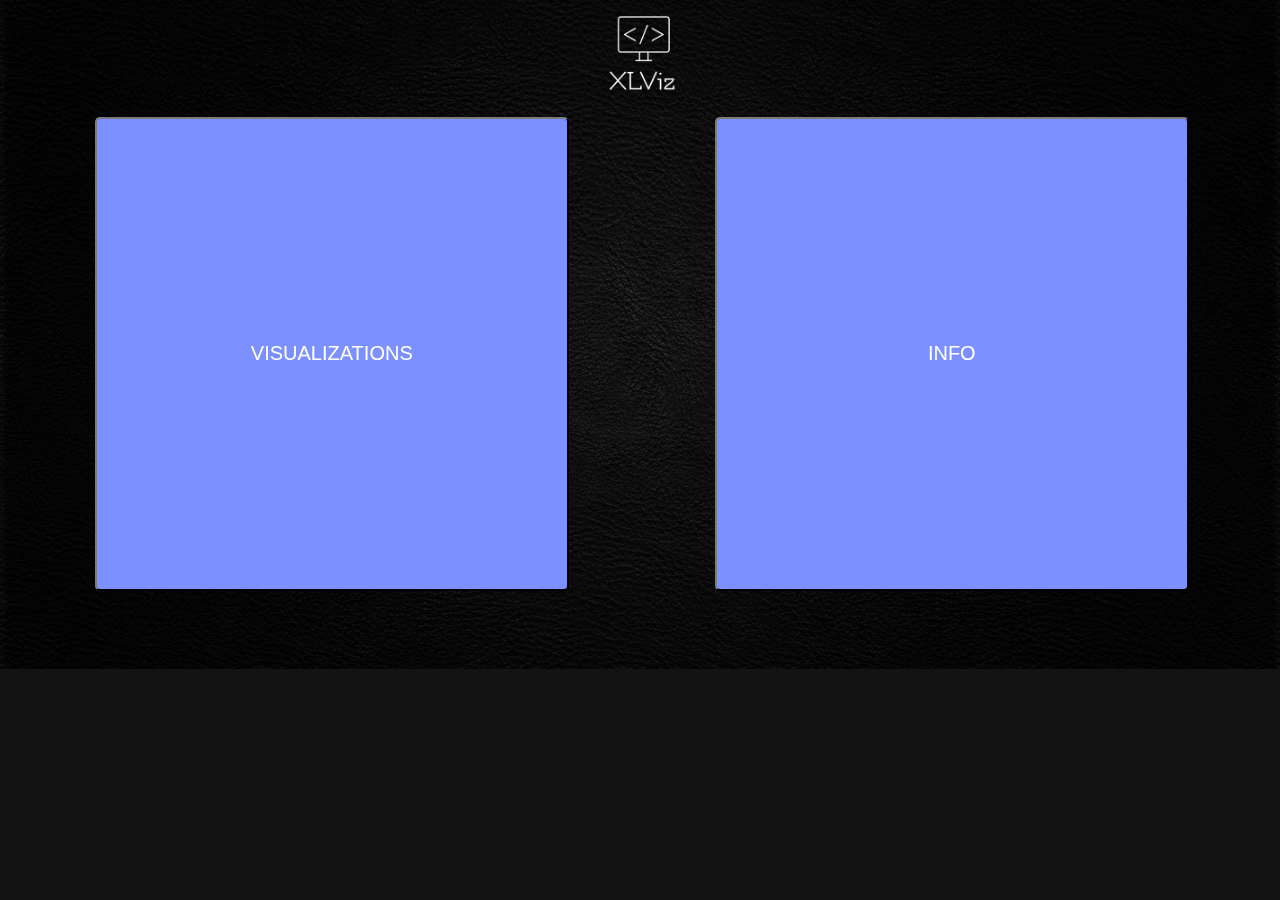
<file: DBL45BD/index.html>
<!DOCTYPE html>
<html lang="en">

<head>
    <meta charset="utf-8">
    <meta http-equiv="X-UA-Compatible" content="IE=edge">
    <title>DBL 45BD</title>
    <meta name="The dbl workgroup 45" content="">
    <meta name="viewport" content="width=device-width, initial-scale=1, shrink-to-fit=no">
    <link rel="stylesheet" href="style.css">
</head>
<body class="transition-fade" id="infobg">
<div id="welcome"></div>
<div id="welcomebuttons">
   
        <button id="home3"><p id="homebuttontext">VISUALIZATIONS</p></button>
        <input type="button" id="homebutton3" onclick="location.href='redo.html';" value="Home" />
        <script type="text/javascript">
            const realhome = document.getElementById("homebutton3");
            const myhomebutton = document.getElementById("home3");
            myhomebutton.addEventListener("click", function(){
                realhome.click();
                document.getElementById("homebuttontext").style.color = "white";
            });
        </script>
        <button id="home4"><p id="homebuttontext">INFO</p></button>
        <input type="button" id="homebutton4" onclick="location.href='info.html';" value="INFO" />
        <script type="text/javascript">
            const realhom = document.getElementById("homebutton4");
            const myhomebutto = document.getElementById("home4");
            myhomebutto.addEventListener("click", function(){
                realhom.click();
                document.getElementById("homebuttontext").style.color = "white";
            });
        </script>
</div>
</body>
</html>
</file>
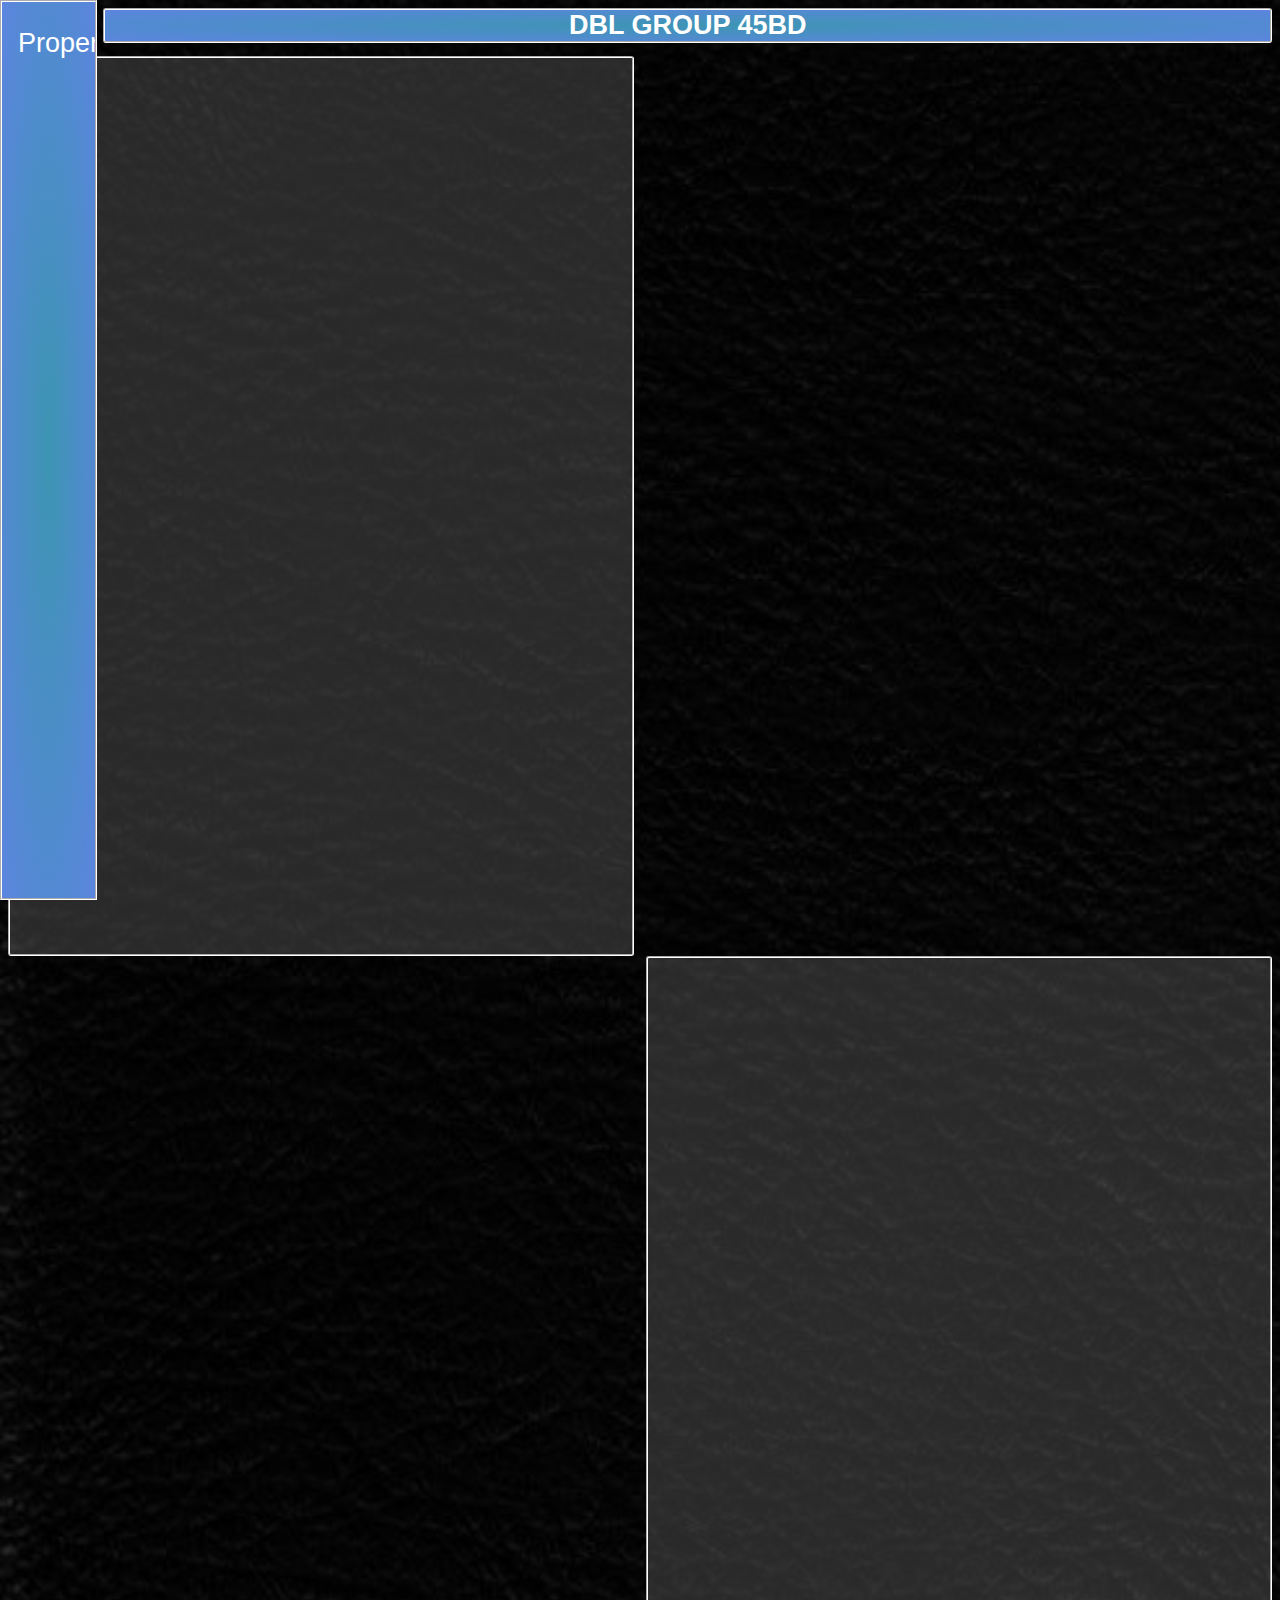
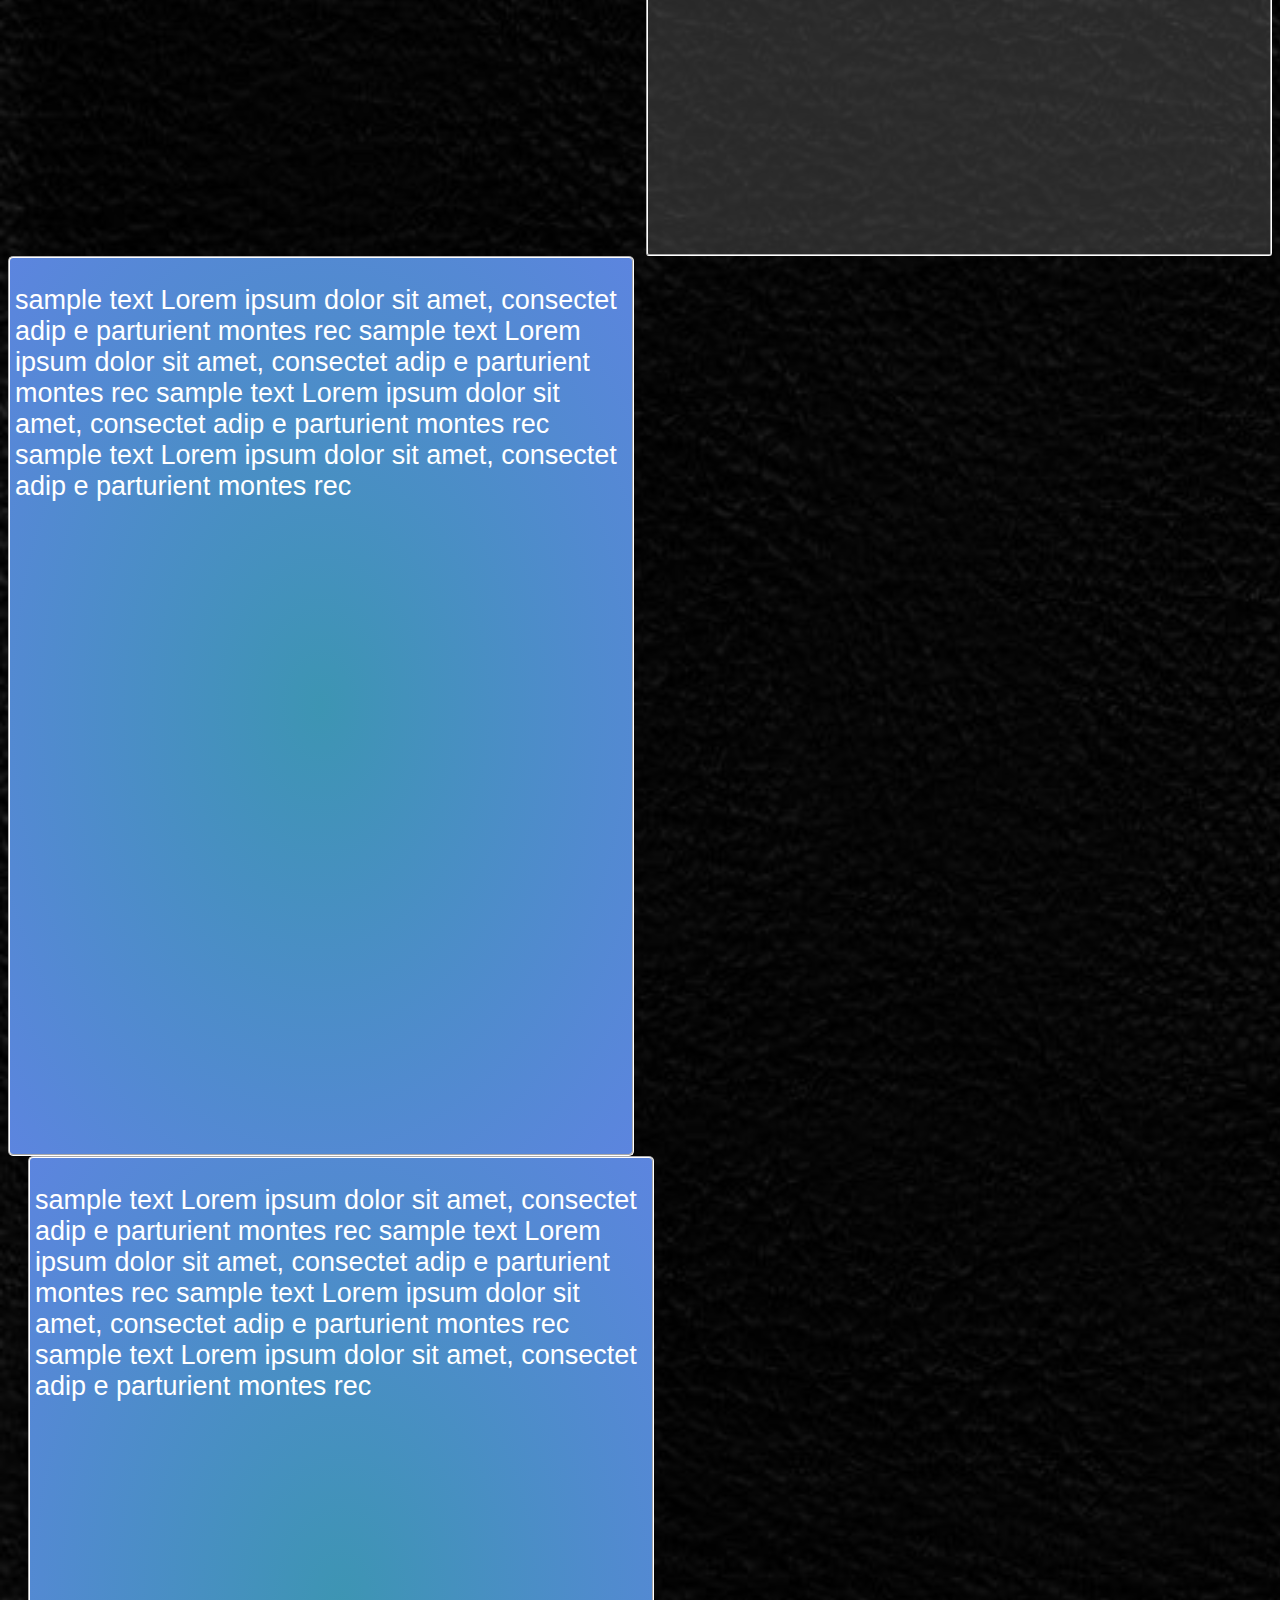
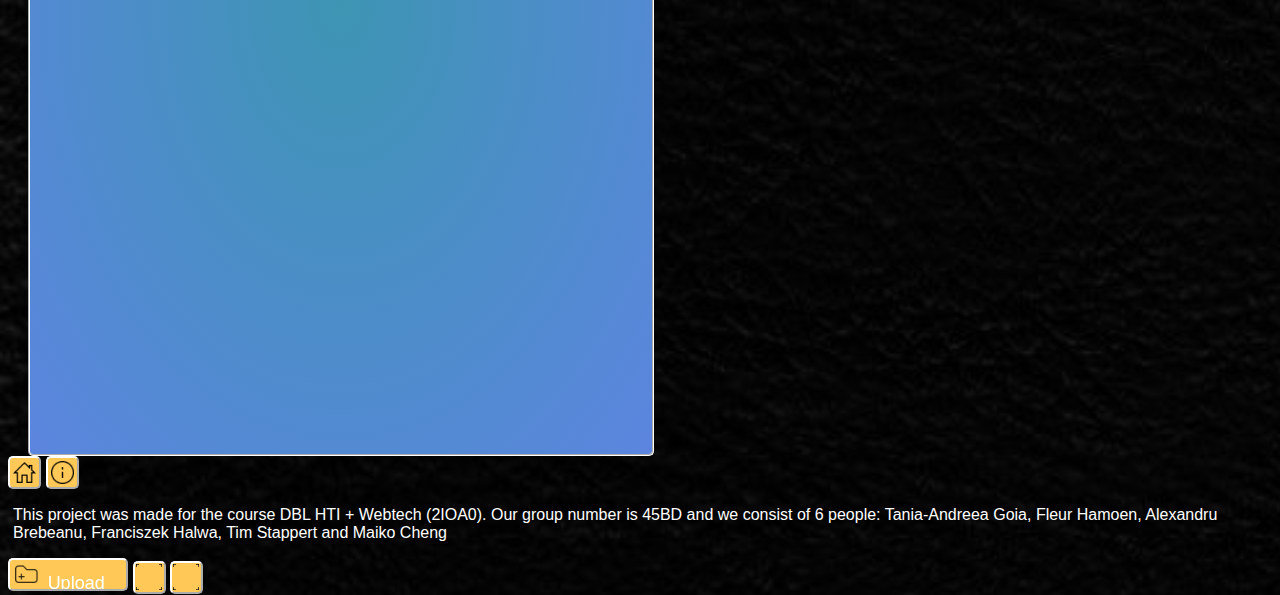
<file: DBL45BD/basic_arc.html>
<!DOCTYPE html>
<html lang="en">

<head>
    <meta charset="utf-8">
    <meta http-equiv="X-UA-Compatible" content="IE=edge">
    <title>DBL 45BD</title>
    <meta name="The dbl workgroup 45" content="">
    <meta name="viewport" content="width=device-width, initial-scale=1, shrink-to-fit=no">
    <link rel="stylesheet" href="style.css">
    <div id="title">
        <h1 class="title">DBL GROUP 45BD</h1>
    </div>
</head>

<!-- Load d3.js -->
<script src="https://d3js.org/d3.v4.js"></script>

<!-- Load color palette -->
<script src="https://d3js.org/d3-scale-chromatic.v1.min.js"></script>
<body>

<div class="nameb" id="nameb"><p id="names">Very epic graph sheesh</p></div>
<div class="namea" id="namea"><p id="names">Damn this graph bussin bussin</p></div>

<div class="graphsa" id=my_dataviz></div>

<script>
  // set the dimensions and margins of the graph
  var margin = {top: 100, right: 50, bottom: 160, left: 50},
    width = 1800 - margin.left - margin.right,
    height = 600 - margin.top - margin.bottom;
  
  // append the svg object to the body of the page
  var svg = d3.select("#my_dataviz")
    .append("svg")
      .attr("width", '100%')
      .attr("height", "100%")
      .call(d3.zoom().on("zoom", function () {
       svg.attr("transform", d3.event.transform)
        }))
    .append("g")
      .attr("transform",
            "translate(" + margin.left + "," + margin.top + ")");
  
  // Read dummy data

  // Input data

    var openFile = function(event) {
    var input = event.target;

    var reader = new FileReader();
    reader.onload = function(){
      var dataURL = reader.result;
      d3.csv(dataURL, function( data) {
        data = data.filter(function(d,i){ return i<1000 })
        data = data.sort(function (a,b) {return d3.ascending(a.fromJobtitle, b.fromJobtitle);});
        let tokeep = ["Employee", "Vice President", "Manager", "Unknown","President","Trader","CEO","Managing Director","Director","In House Lawyer"];
        data = data.filter(function(d,i){ return tokeep.indexOf(d.fromJobtitle) >= 0 })

        //replace every "like" with blank ""
        
        // List of node names
        var allNodes = data.map(function(d){return d.fromEmail.replace(/@enron.com/g, "")})
      
        // List of groups
        var allGroups = data.map(function(d){return d.fromJobtitle})
        allGroups = [...new Set(allGroups)]
      
        // A color scale for groups:
        var color = d3.scaleOrdinal()
          /*.domain(allGroups)*/
          .range(d3.schemeSet3);
      
        // A linear scale for node size
        var size = d3.scaleLinear()
          .domain([1,10])
          .range([2,10]);
      
        // A linear scale to position the nodes on the X axis
        var x = d3.scalePoint()
          .range([0, width + 750])
          .domain(allNodes)
      
        // In my input data, links are provided between nodes -id-, NOT between node names.
        // So I have to do a link between this id and the name
        var idToNode = {};
        data.forEach(function (n) {
          idToNode[n.fromId] = n;
        });
        var idToNode2 = {};
        data.forEach(function (n) {
          idToNode2[n.toId] = n;
        });
      
        // Add the links
        var links = svg
          .selectAll('mylinks')
          .data(data)
          .enter()
          .append('path')
          .attr('d', function (d) {
            start = x(idToNode[d.fromId].fromEmail.replace(/@enron.com/g, ""))    // X position of start node on the X axis
            end = x(idToNode2[d.toId].toEmail.replace(/@enron.com/g, ""))      // X position of end node
            return ['M', start, height-30,    // the arc starts at the coordinate x=start, y=height-30 (where the starting node is)
              'A',                            // This means we're gonna build an elliptical arc
              (start - end)/2, ',',    // Next 2 lines are the coordinates of the inflexion point. Height of this point is proportional with start - end distance
              (start - end)/2, 0, 0, ',',
              start < end ? 1 : 0, end, ',', height-30] // We always want the arc on top. So if end is before start, putting 0 here turn the arc upside down.
              .join(' ');
          })
          .style("fill", "none")
          .attr("stroke", "grey")
          .style("stroke-width", 1)
      
        // Add the circle for the nodes
        var nodes = svg
          .selectAll("mynodes")
          .data(data.sort(function(a,b) { return +b.fromId - +a.fromId }))
          .enter()
          .append("circle")
            .attr("cx", function(d){ return(x(d.fromEmail.replace(/@enron.com/g, "").replace(/@enron.com/g, "")))})
            .attr("cy", height-30)
            .attr("r", function(d){ return(size(d.fromId)/3)})
            .style("fill", function(d){ return color(d.fromJobtitle)})
            .attr("stroke", "white")
      
        // And give them a label
        var labels = svg
          .selectAll("mylabels")
          .data(data)
          .enter()
          .append("text")
            .attr("x", 0)
            .attr("y", 0)
            .text(function(d){ return(d.fromEmail.replace(/@enron.com/g, ""))} )
            .style("text-anchor", "end")
            .attr("transform", function(d){ return( "translate(" + (x(d.fromEmail.replace(/@enron.com/g, ""))) + "," + (height-15) + ")rotate(-45)")})
            .style("font-size", 6)
            .style("fill","white")
      
        // Add the highlighting functionality
        nodes
          .on('mouseover', function (d) {
            // Highlight the nodes: every node is green except of him
            nodes
              .style('opacity', .2)
            d3.select(this)
              .style('opacity', 1)
            // Highlight the connections
            links
              .style('stroke', function (link_d) { return link_d.fromEmail === d.fromEmail || link_d.toEmail === d.fromEmail ? color(d.fromJobtitle) : '#b8b8b8';})
              .style('stroke-opacity', function (link_d) { return link_d.fromEmail === d.fromEmail || link_d.toEmail === d.fromEmail ? 1 : .2;})
              .style('stroke-width', function (link_d) { return link_d.fromEmail === d.fromEmail || link_d.toEmail === d.fromEmail ? 4 : 1;})
            labels
              .style("font-size", function(label_d){ return label_d.fromEmail === d.fromEmail ? 16 : 2 } )
              .attr("y", function(label_d){ return label_d.fromEmail === d.fromEmail ? 10 : 0 } )
      
          })
          .on('mouseout', function (d) {
            nodes.style('opacity', 1)
            links
              .style('stroke', 'grey')
              .style('stroke-opacity', .8)
              .style('stroke-width', '1')
            labels
              .style("font-size", 6 )
      
          })
      })
      const nrOfIds = 149

      // set the dimensions and margins of the graph
      var margin2 = {top: 35, right: 10, bottom: 5, left: 35},
        width2 = 600 - margin2.left - margin2.right,
        height2 = 600 - margin2.top - margin2.bottom;

      // append the svg object to the body of the page
      var svg2 = d3.select("#my_dataviz2")
      .append("svg")
        .attr("width", "100%")
        .attr("height", "100%")
        .call(d3.zoom().on("zoom", function () {
       svg2.attr("transform", d3.event.transform)
        }))
      .style("background-color", "transparent")
      .append("g")
        .attr("transform", "translate(" + margin2.left + "," + margin2.top + ")");

      //Creates array with ID's
      function range(start, end) {
          return Array(end - start + 1).fill().map((_, idx) => start + idx)
          }

      //Array of ID's (1 to 149)
      var Ids = range(1, nrOfIds);
      console.log(Ids);

      // Build X scales and axis:
      var x = d3.scaleBand()
        .range([ 0, width2 ])
        .domain(Ids)
        .padding(0.01);
      svg2.append("g")
        .style("stroke", "white")
        .call(d3.axisTop(x));

      // Build Y scales and axis:
      var y = d3.scaleBand()
        .range([ 0, height2 ])
        .domain(Ids)
        //.style("fill", "white")
        .padding(0.01);
      svg2.append("g")
        .style("stroke", "white")
        .call(d3.axisLeft(y));
      
      svg2.selectAll("line")
        .style("stroke", "white");

      d3.selectAll('text').style("font-size", 5);

      svg2.append("text")
          .attr("class", "x label")
          .attr("text-anchor", "end")
          .attr("x", width2/2)
          .attr("y", -margin2.top/2)
          .text("From")
              .style("font-size" , 15);

      svg2.append("text")
          .attr("class", "y label")
          .attr("text-anchor", "end")
          .attr("y", -margin2.left/(1.3))
          .attr("x", -height2/2)
          .attr("dy", ".75em")
          .attr("transform", "rotate(-90)")
          .text("To")
              .style("font-size" , 15);


      // Build color scale
      var myColor = d3.scaleLinear()
          .range(["red", "white", "blue"])
          .domain([-0.07, 0, 0.07])

      //Read the data
      d3.csv(dataURL, function(data) {
          //Group the data. nestedData is an array with everyone (fromId's) who sent at least 1 email containing the list of people that the person sent the email(s) to. Each recipient itself (toId's) is a list with all emails received from that specific fromId, totalMails, totalSentiment and avgSentiment.
        var nestedData = d3.nest()
            .key(d => d.fromId)
            .key(d => d.toId)
            .rollup(function(v) { return {
                mails: v,
                totalMails: v.length,
                totalSentiment: d3.sum(v, function(d) { return d.sentiment;                                }),
                avgSentiment: d3.mean(v, function(d) { return d.sentiment;})};})
            .entries(data);

        //Look at the console to get a better understanding of nestedData.
        console.log(nestedData);

        //To be able to correctly add all the squares to the adjacency matrix, we have to create seperate objects for each fromId to each distinct toId. E.g. all emails that 96 sent to 77 in one object.
        var groupedData = [];
        //For each fromId we extract the list of people that they sent emails to (fromId.values).
        nestedData.forEach(function (fromId) {
        //Then for each toId in fromId.values we create a new object called groupedMails containing the fromId, toId and some metadata (mails, totalMails, totalSentiment and avgSentiment).
        //We could add more information to this object, or simplify it.
            fromId.values.forEach(function(toId) {
                var groupedMails = {
                    fromId: fromId.key,
                    toId: toId.key,
                    fromEmail: toId.value.mails[0].fromEmail,
                    toEmail: toId.value.mails[0].toEmail,
                    metadata: toId
                };
                //Add the object to the groupedData array
                groupedData.push(groupedMails);
                //console.log(toId);
            })
            //console.log(fromId);
        })
        //Look at the console to get a better understanding of all objects in groupedData.
        console.log(groupedData);


        // create a tooltip
        var tooltip = d3.select("#my_dataviz2")
            .append("div")
            .style("opacity", 0)
            .attr("class", "tooltip")
            .style("background-color", "white")
            .style("border", "solid")
            .style("border-width", "2px")
            .style("border-radius", "5px")
            .style("padding", "5px")

        // Three functions that change the tooltip when user hover / move / leave a cell
        var mouseover = function(d) {
            tooltip.style("opacity", 1)
                .html("The average sentiment of the e-mails<br>from " + d.fromEmail + " (" + d.fromId + ") to " + d.toEmail + " (" + d.toId + ") is: " + d.metadata.value.avgSentiment)
                .style("left", (d3.mouse(this)[0]+70) + "px")
                .style("top", (d3.mouse(this)[1]) + "px")
            }

        var mousemove = function(d) {
            //tooltip
            //  .html("The average sentiment of the e-mails<br>from " + d.fromEmail + " (" + d.fromId + ") to " + d.toEmail + " (" + d.toId + ") is: " + d.metadata.value.avgSentiment)
            //	.style("left", (d3.mouse(this)[0]+70) + "px")
            // 	.style("top", (d3.mouse(this)[1]) + "px")
        }

        var mouseleave = function(d) {
            tooltip.style("opacity", 0)
        }

        // add the squares
        svg2.selectAll()
            .data(groupedData)//, function(d) {return d.key + d.values.key;})
            .enter()      
            .append("rect")
              .attr("stroke", "black")
              .style('stroke-width', '0.5px')
              .style('stroke-opacity', .5)
              .attr("rx", .75)
              .attr("ry", .75)
              .attr("x", d => x(d.fromId))
              .attr("y", d => y(d.toId))
              .attr("width", x.bandwidth() )
              .attr("height", y.bandwidth() )
              .style("fill", function(d) { return myColor(d.metadata.value.avgSentiment)})
            .on("mouseover", mouseover)
            //.on("mousemove", mousemove)
            .on("mouseleave", mouseleave)
      })
    };
    reader.readAsDataURL(input.files[0]);
  };


  
  </script>


<div class="graphsb" id=my_dataviz2></div>


<div id="main_text">
        <p>
            sample text Lorem ipsum dolor sit amet, consectet adip e parturient montes rec sample text Lorem ipsum dolor sit amet, consectet adip e parturient montes rec sample text Lorem ipsum dolor sit amet, consectet adip e parturient montes rec sample text Lorem ipsum dolor sit amet, consectet adip e parturient montes rec 
        </p>
</div>
<div id="main_text2">
    <p>
        sample text Lorem ipsum dolor sit amet, consectet adip e parturient montes rec sample text Lorem ipsum dolor sit amet, consectet adip e parturient montes rec sample text Lorem ipsum dolor sit amet, consectet adip e parturient montes rec sample text Lorem ipsum dolor sit amet, consectet adip e parturient montes rec 
    </p>
</div>


<div class="sidenav">
    <a href="#title">Properties</a>
</div>

<div class="navigation">
</div>

<div class="buttons">
  <button id="home"></button>
  <input type="button" id="homebutton" onclick="location.href='index.html';" value="Home" />

  <script type="text/javascript">
      const realhome = document.getElementById("homebutton");
      const myhomebutton = document.getElementById("home");
      myhomebutton.addEventListener("click", function(){
          realhome.click();
      });
  </script>

  <button id="info"></button>

  <div id="infomodal" class="modal">
      <div class="modal-content">
          <span class="close">&times;</span>
          <p id="modaltext">This project was made for the course DBL HTI + Webtech (2IOA0). Our group number is 45BD and we consist of 6 people: Tania-Andreea Goia, Fleur Hamoen, Alexandru Brebeanu, Franciszek Halwa, Tim Stappert and Maiko Cheng</p>
      </div>
  </div>

  <script>
      const modal = document.getElementById("infomodal");
      const but = document.getElementById("info");
      const span = document.getElementsByClassName("close")[0];
      but.addEventListener("click",function(){
          modal.style.display = "block";
      });
      span.onclick = function(){
          modal.style.display = "none";
      }

      window.onclick = function(event){
          if (event.target == modal){
              modal.style.display = "none";
          }
      }
  </script>
  <input type='file' id="real-file" accept='csv/*' hidden="hidden" onchange='openFile(event)'/>
  <button id="upload"><p id="data">Upload data</p></button>

  <script type="text/javascript">
      const realFileBtn = document.getElementById("real-file");
      const mybutton = document.getElementById("data");
      mybutton.addEventListener("click", function(){
          realFileBtn.click();
      });
  </script>

  <button id="fullscreenclose"></button>  
  <button id="fullscreen1"></button>

  <script type="text/javascript">
    const buttonful1 = document.getElementById("fullscreen1");
    buttonful1.addEventListener("click", function(){
      document.getElementById("my_dataviz").style.width = "91.5%";
      document.getElementById("my_dataviz").style.height = "80%";
      document.getElementById("my_dataviz").style.zIndex = 999;
      svg.attr("width", '200%')
      document.getElementById("fullscreenclose").style.display = "block";
      document.getElementById("nameb").style.display = "none";
      document.getElementById("my_dataviz2").style.display = "none";
      document.getElementById("main_text").style.display = "none";
      document.getElementById("main_text2").style.display = "none";
      document.getElementById("fullscreen2").style.display = "none";
      document.getElementById("fullscreen1").style.display = "none";
    });
  </script> 

  <button id="fullscreen2"></button>
  <script type="text/javascript">
      const buttonful2 = document.getElementById("fullscreen2");
      buttonful2.addEventListener("click", function(){
      document.getElementById("fullscreenclose").style.display = "block";
      document.getElementById("my_dataviz2").style.width = "91.5%";
      document.getElementById("my_dataviz2").style.height = "80%";
      document.getElementById("my_dataviz2").style.zIndex = 999;
      document.getElementById("my_dataviz2").style.marginLeft = '145px';
      document.getElementById("namea").style.display = "none";
      document.getElementById("my_dataviz").style.display = "none";
      document.getElementById("main_text").style.display = "none";
      document.getElementById("main_text2").style.display = "none";
      document.getElementById("fullscreen1").style.display = "none";
      document.getElementById("nameb").style.marginLeft = "155px";
      
    });
  </script>

  <script type="text/javascript">
      const buttonfulclose = document.getElementById("fullscreenclose");
      buttonfulclose.addEventListener("click", function(){
        document.getElementById("fullscreenclose").style.display = "none";
        document.getElementById("my_dataviz2").style.width = "45.4%";
        document.getElementById("my_dataviz2").style.height = "600px";
        document.getElementById("my_dataviz2").style.zIndex = 1;
        document.getElementById("my_dataviz2").style.marginLeft = "53.7%";
        document.getElementById("my_dataviz").style.width = "45.4%";
        document.getElementById("my_dataviz").style.height = "600px";
        document.getElementById("my_dataviz").style.zIndex = 1;
        document.getElementById("nameb").style.display = "block";
        document.getElementById("namea").style.display = "block";
        document.getElementById("my_dataviz").style.display = "block";
        document.getElementById("main_text").style.display = "block";
        document.getElementById("main_text2").style.display = "block";
        document.getElementById("fullscreen1").style.display = "block";
        document.getElementById("my_dataviz2").style.display = "block";
        document.getElementById("main_text").style.display = "block";
        document.getElementById("main_text2").style.display = "block";
        document.getElementById("fullscreen2").style.display = "block";
        document.getElementById("nameb").style.marginLeft = "54.3%";
      })
  </script>

</div>
</body>
</html>
</file>
<file: DBL45BD/style.css>
/* @author: Maiko Cheng, Franek Halwa*/


/* color theme: #0B0C10, #1F2833, #C5C6C7, #66FCF1, #45A29E*/


/* Choosing font */

html {
    font-family: "Helvetica Neue", Helvetica, Arial;
}

:root{
    --main-bg-color: rgb(61, 149, 179);
}

/* Making the title of the website */

h1.title {
    align-self: auto;
    font-family:Helvetica;
    font-size: 3vmin;
    font-weight: bold;
    color: #ffffff;
    text-align: center;
    background-color: var(--main-bg-color);
    background-size: cover;
    padding: auto;
    margin: auto;
    margin-left: 7.55%;
    margin-top: 0.6%;
    margin-bottom: 1vw;
    width: auto;
    height: 4%;
    min-height: 4%;
    border-radius: 3px;
    border-radius: 3px;
    border-width: 2px;
    border-style:groove;
    border-color: #ffffff;
    background-image: radial-gradient(var(--main-bg-color), rgb(92, 133, 223));
}

#main_text {
    color: #ffffff;
    background-color: var(--main-bg-color);
    border-radius: 5px;
    padding: auto;
    width: 49.5%;
    height: 100%;
    border-width: 2px;
    border-style:groove;
    border-color: #ffffff;
    background-image: radial-gradient(var(--main-bg-color), rgb(92, 133, 223));
    font-size: 3vmin;
    
}

#main_text2 {
    color: #ffffff;
    margin-left:20px;
    height:100%;
    background-color: var(--main-bg-color);
    background-image: radial-gradient(var(--main-bg-color), rgb(92, 133, 223));
    border-radius: 5px;
    padding: auto;
    width: 49.5%;
    border-width: 2px;
    border-style:groove;
    border-color: #ffffff;
    font-size: 3vmin;
    align-self: right;
}




img {
    max-width: 90%;
}


/* Making all paragraphs */

p {
    color: rgb(255, 255, 255);
    margin-left: 5px;
}


/* Background color */

body {
    background-color: #131313;
    background-image: url(texture.jpg);
    height: 100vh;
    background-size:cover;

}



/* Making the grid for ease */

.row::after {
    content: "";
    clear: both;
    display: table;
}

* {
    box-sizing: border-box;
}

.sidenav {
    height: 100%;
    width: 7.55%;
    position: fixed;
    z-index: 1;
    top: 0;
    left: 0;
    background-color: var(--main-bg-color);
    background-image: radial-gradient(var(--main-bg-color), rgb(92, 133, 223));
    overflow-x: hidden;
    padding-top: 20px;
    border-width: 2px;
    border-style:groove;
    border-color: #ffffff;
}

.sidenav a {
    padding: 6px 8px 6px 16px;
    text-decoration: none;
    font-size: 3vmin;
    color: #ffffff;
    display: block;
    text-align: center;
}

.sidenav a:hover {
    color: #ffa5c3;
}

@media screen and (max-height: 450px) {
    .sidenav {
        padding-top: 15px;
    }
    .sidenav a {
        font-size: 18px;
    }
}

/* Rectangle */

button{
    height: 2.6vw;
    background: rgb(255, 200, 87);
    color:#fff789;
    border-color:#ffffff;
    text-align: center;
    white-space:normal !important; 
    word-wrap: break-word;
    border-radius: 5px;
    cursor: pointer;
    /* Inside Auto Layout */

    transition: 0.2s transform ease-out;
    will-change: transform;
    overflow: hidden;
}


button:hover::after{
    transform: translate(5, 0)
}
button:hover{
    border: 2px groove;
    background-image: linear-gradient(to bottom right,#e66465,#7783ff);
    transform: scale(1.05);
    will-change: transform;
    color: #fff;
    font-size: 300px;
}


#home{
    width: 2.6vw;
    background-image: url(Vector.png);
    background-repeat: no-repeat;
    background-size: 80%;
    background-position: center;
}
#home2{
    min-width: 10vw;
    height: 2.6vw;
    color:black;
    background-image: radial-gradient(rgb(0rgb(46, 46, 46) 0),#fff);
    border-color:#272727;
    background-repeat: no-repeat;
    background-size: auto;
    background-position: center;
}

#home:before, #home:after{
    position: absolute;
    content: "";
    right: 0;
    top: 0;
    background: rgba(2,126,251,1);
    transition: all 0.3s ease;
}
#home2:before, #home2:after{
    position: absolute;
    content: "";
    right: 0;
    top: 0;
    background: rgba(2,126,251,1);
    transition: all 0.3s ease;
}

#homebutton{
    display: none;
}
#homebutton2{
    display: none;
}

#info{
    margin-right: 10%;
    width: 2.6vw;
    background-image: url(Vectorinfo.png);
    background-repeat: no-repeat;
    background-size: 80%;
    background-position: center;
}

#upload{ 
    width: 9.4vw;
    background-image: url(Vectordata.png);
    background-repeat: no-repeat;
    background-size: 20%;
    background-position: 5%;
    font-size: 20px;
    text-align: center;
}

#fullscreen1{
    width: 2.6vw;
    height:2.6vw;
    background-image: url(Group\ 1.png);
    background-repeat: no-repeat;
    background-size: 90%;
    background-position: 50%;
}

#fullscreen2{
    width: 2.6vw;
    height:2.6vw;
    background-image: url(Group\ 1.png);
    background-repeat: no-repeat;
    background-position: 50%;
    background-size: 90%;
}

#fullscreenclose{
    position:absolute;
    background-image: url(icon-close-512.png);
    background-repeat: no-repeat;
    background-size: 35px;
    background-position: center;
    width: 2.7vw;
    z-index:1000;
    display:none;
}

#data{
    margin-left: 1.25vw;
    margin-top: 1.3vh;
    font-size: 2vmin;
}

.graphsa{
    display:flex;
    margin:auto;
    margin-left: 0px;
    background:rgba(100, 99, 99, 0.411);
    width: 49.5%;
    height: 100%;
    border-radius: 3px;
    border-style: groove;
    border-width: 2px;
    border-color: white;
    color:white;
    
}

.axisx text{
    fill:white;
}

.axisx line{
    stroke:white;
}

.axisy text{
    fill:white;
}

.axisy line{
    stroke:white;
}
.graphsb{ 
    display:flex;
    margin:auto;
    flex-direction: row;
    margin-right: 0px;
    background:rgba(100, 99, 99, 0.411);
    width: 49.5%;
    height:100%;
    border-radius: 3px;
    border-style: groove;
    border-width: 2px;
    border-color: white;
}

.nameb{
    display: none;
    position: absolute;
    background-color: var(--main-bg-color);
    border-color:#ffffff;
    min-width: 5vw;
    max-width: 40vw;        
    max-height: 6vh;
    border-radius: 3px;
    border-style: groove;
    border-width: 2px;
    background-image: radial-gradient(var(--main-bg-color), rgb(92, 133, 223));
    
}

.namea{
    position:absolute;
    display: none;
    background-color: var(--main-bg-color);
    border-color:#ffffff;
    min-width: 5vw;
    max-width: 40vw;
    max-height: 6vh;
    border-radius: 3px;
    font-size: 2vmin;
    border-style: groove;
    border-width: 2px;
    background-image: radial-gradient(var(--main-bg-color), rgb(92, 133, 223));
}

#names{
    font-size: 2.4vmin;
    margin-top:15px;
    margin-left:7px;
    margin-right: 7px;
}



.close{
    color:rgb(0, 0, 0);
    float: right;
    top: 1px;
    font-size: 28px;  
    font-weight: bold;
}

.close:hover,.close:focus{
    color:black;
    text-decoration:none;
    cursor: pointer;
}

#container {
    min-width:800px;
    width: auto !important;
    width:800px;
}

#checkbox{
    display: none;
    z-index: 10000000;
    position:absolute;
    margin-left: 0px;
    margin-top: 130px;
    width: 2vmin;
    position: absolute;
    z-index: 2;
    top: 0;
}

.container {
    display: block;
    position: relative;
    padding-left: 35px;
    margin-bottom: 12px;
    cursor: pointer;
    font-size: 1.8vmin;
    font-weight: 700;
    color: #fff;
    -webkit-user-select: none;
    -moz-user-select: none;
    -ms-user-select: none;
    user-select: none;
    max-width: 7.55%;
  }
  
  /* Hide the browser's default checkbox */
  .container input {
    position: absolute;
    opacity: 0;
    cursor: pointer;
    height: 0;
    width: 0;
  }
  
  /* Create a custom checkbox */
  .checkmark {
    position: absolute;
    left: 9px;
    top: 0px;
    height: 2vmin;
    width: 2vmin;
    background-color: #fff;
  }
  
  /* On mouse-over, add a grey background color */
  .container:hover input ~ .checkmark {
    background-color: #ccc;
  }
  
  /* When the checkbox is checked, add a blue background */
  .container input:checked ~ .checkmark {
    background-color: rgb(255, 200, 87);
  }
  
  /* Create the checkmark/indicator (hidden when not checked) */
  .checkmark:after {
    content: "";
    position: absolute;
    display: none;
    left: 9px;
    top: 3px;

  }
  
  /* Show the checkmark when checked */
  .container input:checked ~ .checkmark:after {
    display: block;
  }
  
  /* Style the checkmark/indicator */
  .container .checkmark:after {
    margin-right: 1vmin;
    width: 5px;
    height: 10px;
    border: solid white;
    border-width: 0 3px 3px 0;
    -webkit-transform: rotate(45deg);
    -ms-transform: rotate(45deg);
    transform: rotate(45deg);
  }

#infotot{
    display:flex;
    color: white;
    background:transparent;
    z-index: 0;
    margin-left:auto;
    margin-top: 15%;
    width: 100%;
    height:37vw;
    justify-content: center;
    align-items: center;
    align-content: center;
}

#who{
    color:white;
    z-index: 2;
    width:100%;
    height:100%;
    border-radius: 20px;
}

#about{
    color:white;
    z-index: 2;
    width:100%;
    height:100%;
    border-radius: 20px;
}

#why{
    color:white;
    z-index: 2;
    width:100%;
    height:100%;
    border-radius: 20px;
}
#whoinner{
    position: relative;
    background: radial-gradient(rgb(255, 133, 133),rgb(255, 90, 90));
    width: 29vw;
    height: 37vw;
    text-align: center;
    transition: transform 0.6s;
    transform-style: preserve-3d;
    border-radius: 20px;
    box-shadow:5px 10px #ffffff;

}
#aboutinner{
    position: relative;
    background: radial-gradient(rgb(180, 143, 255),
    rgb(160, 100, 255));
    width: 29vw;
    height: 37vw;
    text-align: center;
    transition: transform 0.6s;
    transform-style: preserve-3d;
    border-radius: 20px;
    box-shadow:5px 10px #ffffff;
}
#whyinner{
    position: relative;
    background: radial-gradient(rgb(125, 144, 255),rgb(70, 98, 255));
    width: 29vw;
    height: 37vw;
    text-align: center;
    transition: transform 0.6s;
    transform-style: preserve-3d;
    border-radius: 20px;
    box-shadow:5px 10px #ffffff;
}
#whoback{
    display:flex;
    justify-content:center;
    align-items:center;
    color:white;
    transform: rotateY(180deg);
    border-radius: 20px;
}

#aboutback{
    display:flex;
    justify-content:center;
    align-items:center;
    color:white;
    transform: rotateY(180deg);
    border-radius: 20px;
}

#whyback{
    display:flex;
    justify-content:center;
    align-items:center;
    color:white;
    transform: rotateY(180deg);
    border-radius: 20px;
}

h1.infoheader{
    text-align: center;
    margin-top: 60%;
    margin-left:5px;
    margin-right:5px;
    font-size: 2vw;

}
h1.infoback{
    margin-top:10px;
    margin-left:20px;
    margin-right:20px;
    text-align: center;
    font-size: 1.7vw;
}
#flipwho:active #whoinner{
    transform:rotateY(180deg);
}

#who, #whoback{
    position: absolute;
    width:100%;
    height:100%;
    backface-visibility: hidden;
}

#flipabout:active #aboutinner{
    transform:rotateY(180deg);
}


#why, #whyback{
    position: absolute;
    width:100%;
    height:100%;
    backface-visibility: hidden;
}

#flipwhy:active #whyinner{
    transform:rotateY(180deg);
}

#about, #aboutback{
    position: absolute;
    width:100%;
    height:100%;
    backface-visibility: hidden;
}

#flipabout{
    perspective: 1000px;
    color:white;
    width: 25%;
    height:20%;
    margin:auto;
    display:flex;
    align-items: center;
    margin-top:5%;
}

#flipwhy{
    perspective: 1000px;
    color:white;
    width: 25%;
    height:20%;
    margin:auto;
    display:flex;
    align-items: center;
    margin-top:5%;
}

#flipwho{
    perspective: 1000px;
    color:white;
    width: 25%;
    height:20%;
    margin:auto;
    margin-top:5%;
    display:flex;
    align-items: center;
}

#infobg{
    background-image: url(texture.jpg);
    width:99%;
    height:100%;
    background-size:cover;
    background-repeat: no-repeat;
    background-position: center;
}

#homebuttontext{

    color:white;
    font-size:20px;
    margin:auto;
}

#welcome{
    width:100%;
    height:7vw;
    display: flex;
    justify-content: center;
    background: url(dbl-photo.png);
    background-repeat: no-repeat;
    background-position:center;
    background-size: contain;
}

#welcometext{
    width:100%;
    color:white;
    font-size:50px;
    text-align: center;
    margin:auto;
}

#welcomebuttons{
    width:100%;
    display: flex;
    height: 40vw;
    justify-content: space-evenly;
    flex-wrap: wrap;
    align-items: center;
    align-content: center;
}

#homebutton3{
    display:none;
}

#home3{
    position: relative;
    margin-left: 40px;
    margin-right:50px;
    margin-top:0px;
    width:37vw;
    height:37vw;
    color:black;
    background-color:rgb(125, 144, 255);
    border-color:#272727;
    background-repeat: no-repeat;
    background-size: auto;
    background-position: center;
}

#homebutton4{
    display:none;
}

#home4{
    position: relative;
    margin-top:0px;
    margin-left: 50px;
    margin-right:40px;
    width: 37vw;
    height:37vw;
    color:black;
    background-color:rgb(125, 144, 255);
    border-color:#272727;
    background-repeat: no-repeat;
    background-size: auto;
    background-position: center;
}

#homebutton5{
    display:none;
}
#home5{
    left: 5px;
    top:5px;
    min-width: 50px;
    color:black;
    background-image: radial-gradient(rgb(0rgb(46, 46, 46) 0),#fff);
    border-color:#272727;
    background-repeat: no-repeat;
    background-size: auto;
    background-position: center;
}

.transition-fade{
    opacity: 1;
    transition: 4s;

}

html.is-animating .transition-fade{
    opacity: 0;
}

#flipmetext{
    color:white;
    font-size:1vw;
}

#why{
    transform:rotateX(0deg);
}

#who{
    transform:rotateX(0deg);
}

#about{
    transform:rotateX(0deg);
}

.tooltip{
    z-index: 1000;
}

#defset{
    left: 24%;
    width: 9.4vw;
    background-repeat: no-repeat;
    background-size: contain;
    background-position: 2%;
    font-size: 20px;
    text-align: center;
    color: white;
    background-image:  url(28842.png);
}

#defset:hover{
    transition: ease-in-out 0.2s;   
}

.maindiv{
    display:flex;
    flex-direction: column;
    margin-left: 7.6%;  
    height: 100%;
    width: auto;
    align-content:space-between;
}

.textdiv{
    display:flex;
    margin-top: 3vh;    
    align-items: left;
    height:auto;
    justify-content: space-between;
}

.visualizationdiv{
    display:flex;
    margin-top:2vh;
    width:100%;
    height:70%;
}

.buttonsbar{
    justify-content: left;
    width:50.5%;
    display:flex;
    height:5%;
    margin-bottom: 0.5vw;
}

#ttipm{
    width: 49.5%;
    margin-left:0%;
}

#topbar{
    display: flex;
}

.btn{
    margin-right:1%;
}

.fullbut{
    position: absolute;
    width:2.7vw;
    height:2.7vw;
    margin-top: 1vh;
    margin-left:41.8%;
}


/*#CEOspan{
    color: #8dd3c7;
}

#Directorspan{
    color: #ffffb3;   
}

#Employeespan{
    color: #bebada;
}

#InHouseLawyerspan{
    color: #fb8072;
}

#Managerspan{
    color: #80b1d3;
}

#ManagingDirectorspan{
    color: #fdb462;
}

#Presidentspan{
    color: #b3de69;
}

#Traderspan{
    color:#fccde5;
}

#Unknownspan{
    color:#d9d9d9;
}

#VicePresidentspan{
    color: #bc80bd;
}
*/
.cursive{
    font-style: italic;
    margin-top: 3%;
    margin-left: 0.5%;
}
</file>
